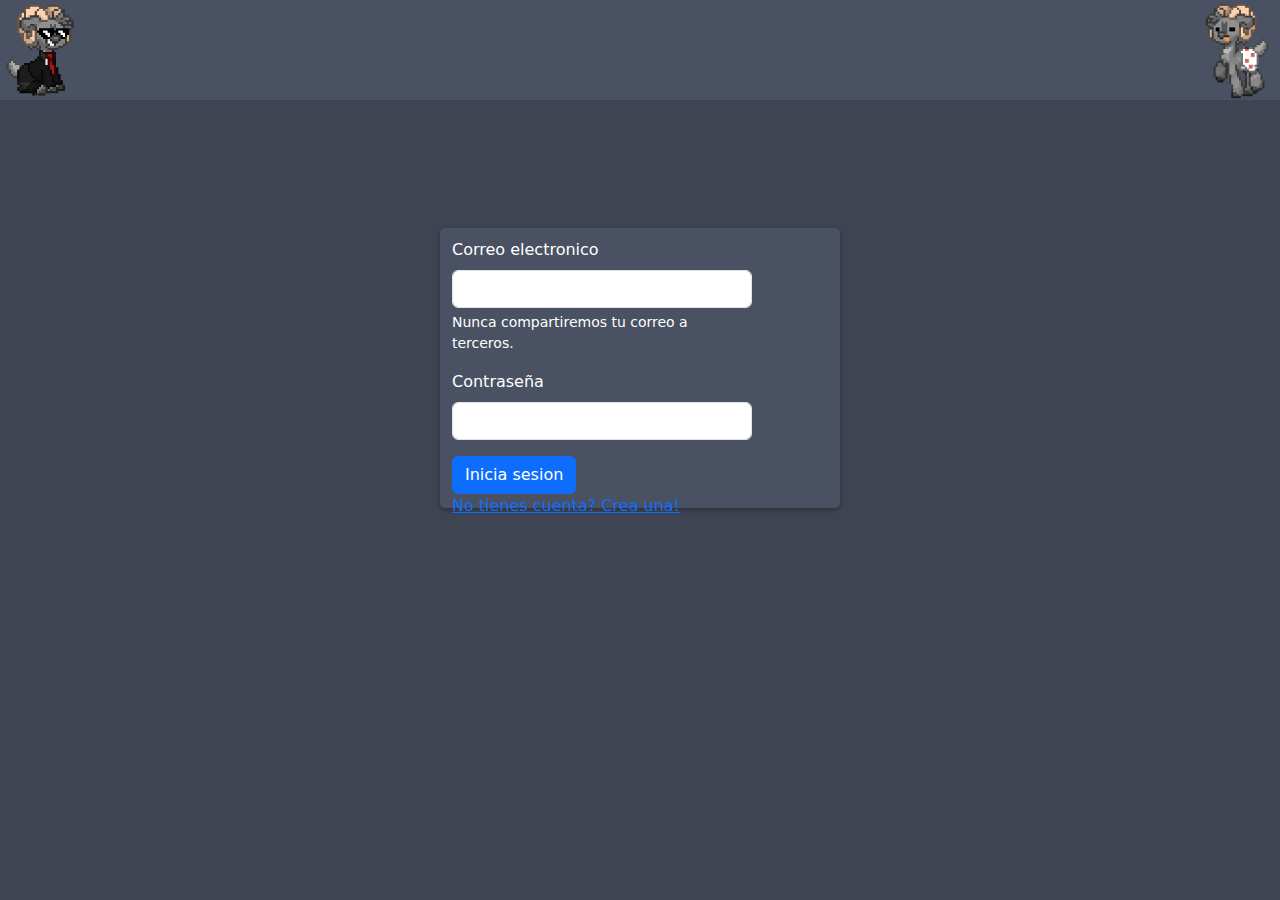
<file: login.html>
<!doctype html>
<html lang="en">
  <head>
    <meta charset="utf-8">
    <meta name="viewport" content="width=device-width, initial-scale=1">
    <title>login</title>
    <link href="https://cdn.jsdelivr.net/npm/bootstrap@5.3.3/dist/css/bootstrap.min.css" rel="stylesheet" integrity="sha384-QWTKZyjpPEjISv5WaRU9OFeRpok6YctnYmDr5pNlyT2bRjXh0JMhjY6hW+ALEwIH" crossorigin="anonymous">
    <link rel="stylesheet" href="/css/login.css">
  </head>
  <body>

<header>

<div id="logo" class="headerImg" >
    <img src="/img/pony-town-Cabra facha 💤-sit-padded-4x.png" alt="">
    <img src="/img/pony-town-Cabra-trot-padded-4x.gif" alt="">
</div>

</header>

    <div class="container">

      <div class="row">

          <div class="col-12">

              <form class="tamaño" id="iniciarSesion">

                  <div class="mb-3">
                      <label for="exampleInputEmail1" class="form-label">Correo electronico</label>
                      <input type="email" class="form-control" id="exampleInputEmail1" aria-describedby="emailHelp">
                      <div id="emailHelp" class="form-text colorletra">Nunca compartiremos tu correo a terceros.</div>
                  </div>

                  <div class="mb-3">
                      <label for="exampleInputPassword1" class="form-label" >Contraseña</label>
                      <input type="password" class="form-control" id="exampleInputPassword1">
                  </div>

                  <button id="botonLogin" type="submit" class="btn btn-primary">Inicia sesion</button>

                  <br>
                  <a href="http://127.0.0.1:5500/registro.html">No tienes cuenta? Crea una!</a>

              </form>

          </div>  

      </div>

  </div>

    <script src="https://cdn.jsdelivr.net/npm/bootstrap@5.3.3/dist/js/bootstrap.bundle.min.js" integrity="sha384-YvpcrYf0tY3lHB60NNkmXc5s9fDVZLESaAA55NDzOxhy9GkcIdslK1eN7N6jIeHz" crossorigin="anonymous"></script>
    <script src="/js/login.js"></script>
  </body>
</html>
</file>
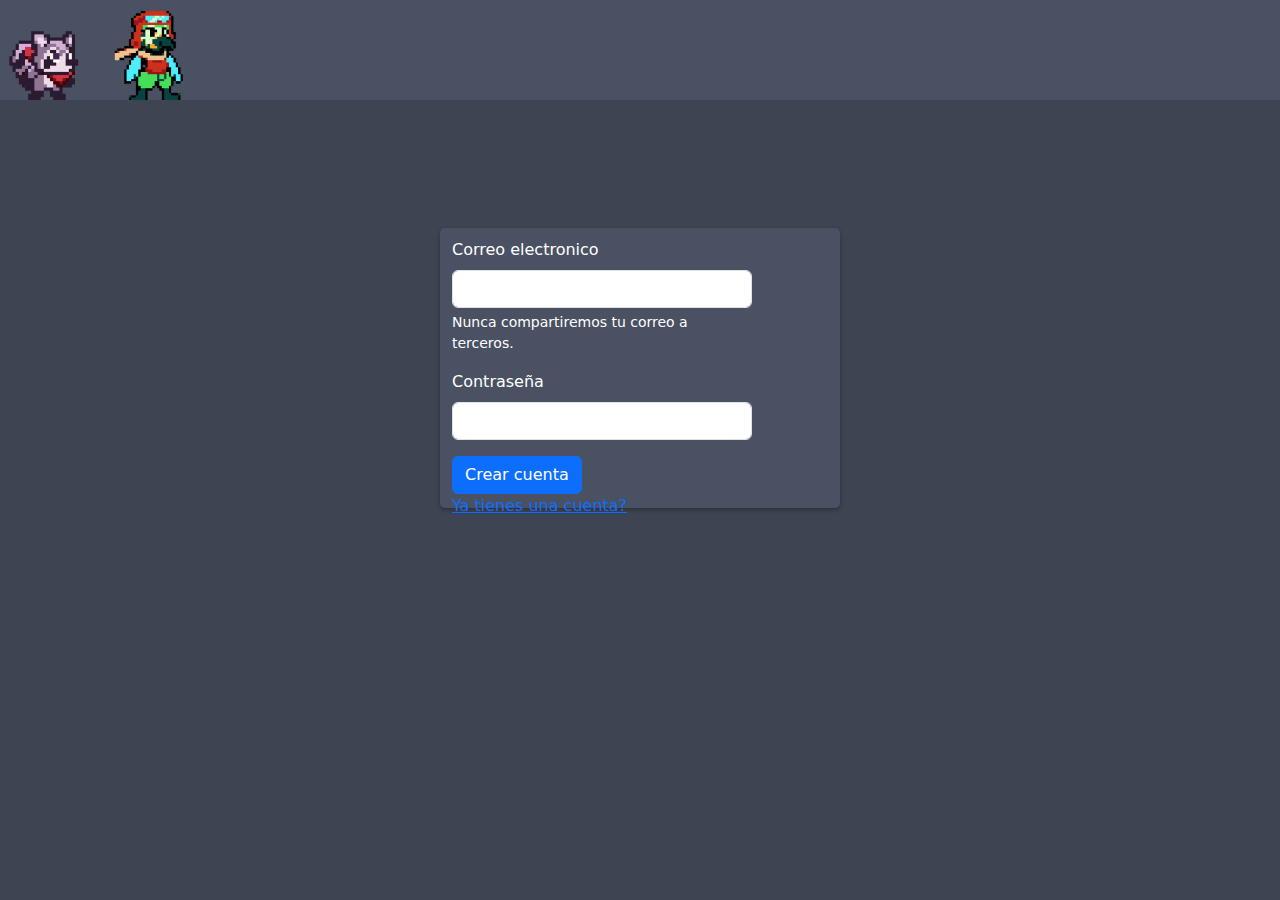
<file: registro.html>
<!doctype html>
<html lang="en">
  <head>
    <meta charset="utf-8">
    <meta name="viewport" content="width=device-width, initial-scale=1">
    <title>registro</title>
    <link href="https://cdn.jsdelivr.net/npm/bootstrap@5.3.3/dist/css/bootstrap.min.css" rel="stylesheet" integrity="sha384-QWTKZyjpPEjISv5WaRU9OFeRpok6YctnYmDr5pNlyT2bRjXh0JMhjY6hW+ALEwIH" crossorigin="anonymous">
    <link rel="stylesheet" href="/css/registro.css">
  </head>
  <body>

<header>

<div id="logo" >
    <img src="/img/PixelRambley.webp" alt="">
    <img src="/img/PixelMollie.webp" alt="">
</div>

<div id="contenedorHead">

</div>

</header>

    <div class="container">

      <div class="row">

          <div class="col-12">

              <form class="tamaño" id="registroCuenta">

                  <div class="mb-3">

                      <label for="exampleInputEmail1" class="form-label">Correo electronico</label>
                      <input type="email" class="form-control" id="exampleInputEmail1" aria-describedby="emailHelp">
                      <div id="emailHelp" class="form-text colorletra">Nunca compartiremos tu correo a terceros.</div>
                  </div>

                  <div class="mb-3">

                      <label for="exampleInputPassword1" class="form-label" >Contraseña</label>
                      <input type="password" class="form-control" id="exampleInputPassword1">
                  </div>

                  <button type="submit" class="btn btn-primary">Crear cuenta</button>

                  <br>
                  <a href="http://127.0.0.1:5500/login.html">Ya tienes una cuenta?</a>

              </form>

          </div>  

      </div>

  </div>

    <script src="https://cdn.jsdelivr.net/npm/bootstrap@5.3.3/dist/js/bootstrap.bundle.min.js" integrity="sha384-YvpcrYf0tY3lHB60NNkmXc5s9fDVZLESaAA55NDzOxhy9GkcIdslK1eN7N6jIeHz" crossorigin="anonymous"></script>
    <script src="/js/registro.js"></script>
  </body>
</html>
</file>
<file: css/login.css>
/*zona de ajustes generales*/
*{
    padding: 0;
    margin: 0;
    box-sizing: border-box;
    color: #fff;
}

body{
    background-color: #3e4451;
}

.borde{
    border: #000 solid;
}

/*Fin de la zona de ajustes generales*/

/*zona del header*/

.headerImg{
width: 100%;
justify-content: space-between;
}

header{
    display: flex !important;
    height: 100px;
    background-color: #495162;
    margin-bottom: 10%;
}

.contenedorImg{
    display: flex;
    justify-content: space-between;
}

.navegacion{
    padding: 25px;
    font-family: Arial, Helvetica, sans-serif;
    font-size: 18px;
    display: flex;
    justify-content: space-between;
    cursor: pointer;
}

.navegacion > li > a{
    text-decoration: none;
    outline: none;
}

#logo {
    display: flex;
    align-items: center;

}

.imgIcono{
    display: flex;
    align-items: center;
}

.imgIcono img{
    width: 75px;
    cursor: pointer;
}

#logo img{
    width: 80px;
    cursor: pointer;
}

/*Fin de la zona del header*/

/*Zona del login*/

.container{
    background-color: #495162;
    width: 400px;
    height: 280px;
    padding-top: 10px;
    box-shadow: 0 2px 4px rgba(0, 0, 0, .3);
    border-radius: 5px;
}

.tamaño{
    
    width: 300px;
}

.colorletra{
    color:#fff ;
}

/*fin de la zona de login*/

/*zona de mediaquerys*/

@media (max-width:600px){
    .tamaño{
        text-align: center;
        margin: auto;
    }
    #exampleInputEmail1{
        margin: auto;
    }
    #exampleInputPassword1{
        margin: auto;
    }
}

/*zona de mediaquerys*/
</file>
<file: css/registro.css>
/*zona de ajustes generales*/
*{
    padding: 0;
    margin: 0;
    box-sizing: border-box;
    color: #fff;
}

body{
    background-color: #3e4451;
}

.borde{
    border: #000 solid;
}
/*Fin de la zona de ajustes generales*/

/*zona del header*/

header{
    display: flex !important;
    height: 100px;
    background-color: #495162;
    margin-bottom: 10%;
}

.navegacion{
    padding: 25px;
    font-family: Arial, Helvetica, sans-serif;
    font-size: 18px;
    display: flex;
    justify-content: space-between;
    cursor: pointer;
}

.navegacion > li > a{
    text-decoration: none;
    outline: none;
}

#logo {
    display: flex;
    align-items: center;

}

#logo img{
    width: 100px;
    cursor: pointer;
}

/*Fin de la zona del header*/

/*zona de mediaquerys*/

@media (max-width:600px){
    #logo{
        margin: auto;
    }
    .tamaño{
        text-align: center;
        margin: auto;
    }
    #exampleInputEmail1{
        margin: auto;
    }
    #exampleInputPassword1{
        margin: auto;
    }
}

/*fin de la zona de mediaquerys*/

/*Zona del registro*/

.container{
    background-color: #495162;
    width: 400px;
    height: 280px;
    padding-top: 10px;
    box-shadow: 0 2px 4px rgba(0, 0, 0, .3);
    border-radius: 5px;
}

.tamaño{
    width: 300px;
}

.colorletra{
    color:#fff ;
}

/*fin de la zona de registro*/
</file>
